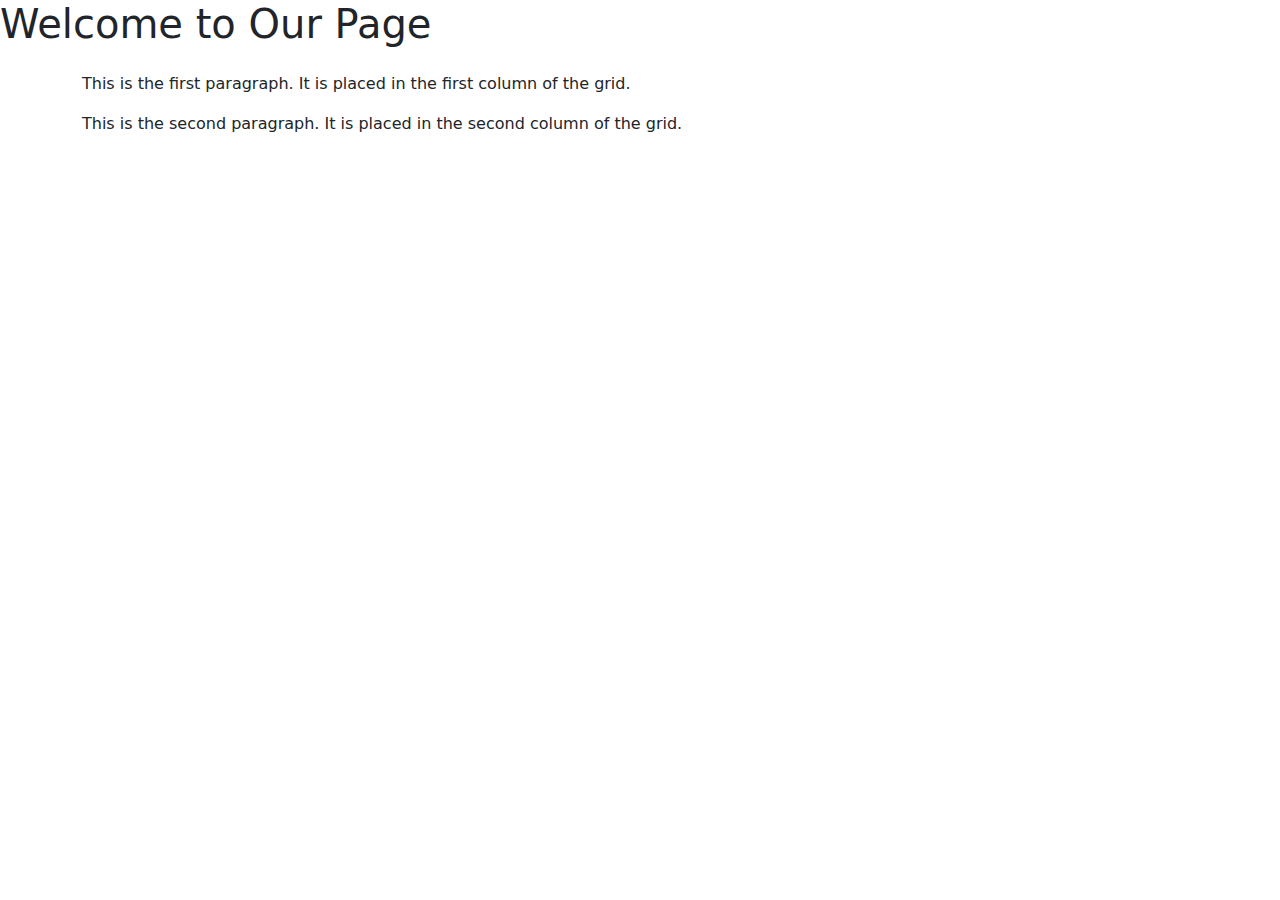
<file: index.html>
<!DOCTYPE html>
<html>
  <head>
    <title>CHange in branch!!!!!!!!!</title>
    <link
      href="https://cdn.jsdelivr.net/npm/bootstrap@5.3.3/dist/css/bootstrap.min.css"
      rel="stylesheet"
    />
    <link rel="stylesheet" href="styles.css" />
  </head>
  <body>
    <header>
      <h1>Welcome to Our Page</h1>
    </header>

    <main>
      <!-- complete the bootstrap class -->
        <div class="container mt-4">
            <div class="">
                <div class="">
                    <p>This is the first paragraph. It is placed in the first column of the grid.</p>
                </div>
                <div class="">
                    <p>This is the second paragraph. It is placed in the second column of the grid.</p>
                </div>
            </div>
        </div>
    </main>
  </body>
</html>
</file>
<file: styles.css>
/* complete CSS for the header and div border*/
.bunny{
  text:red;
}
.hnmok{
    background-color: blue;
}
</file>
